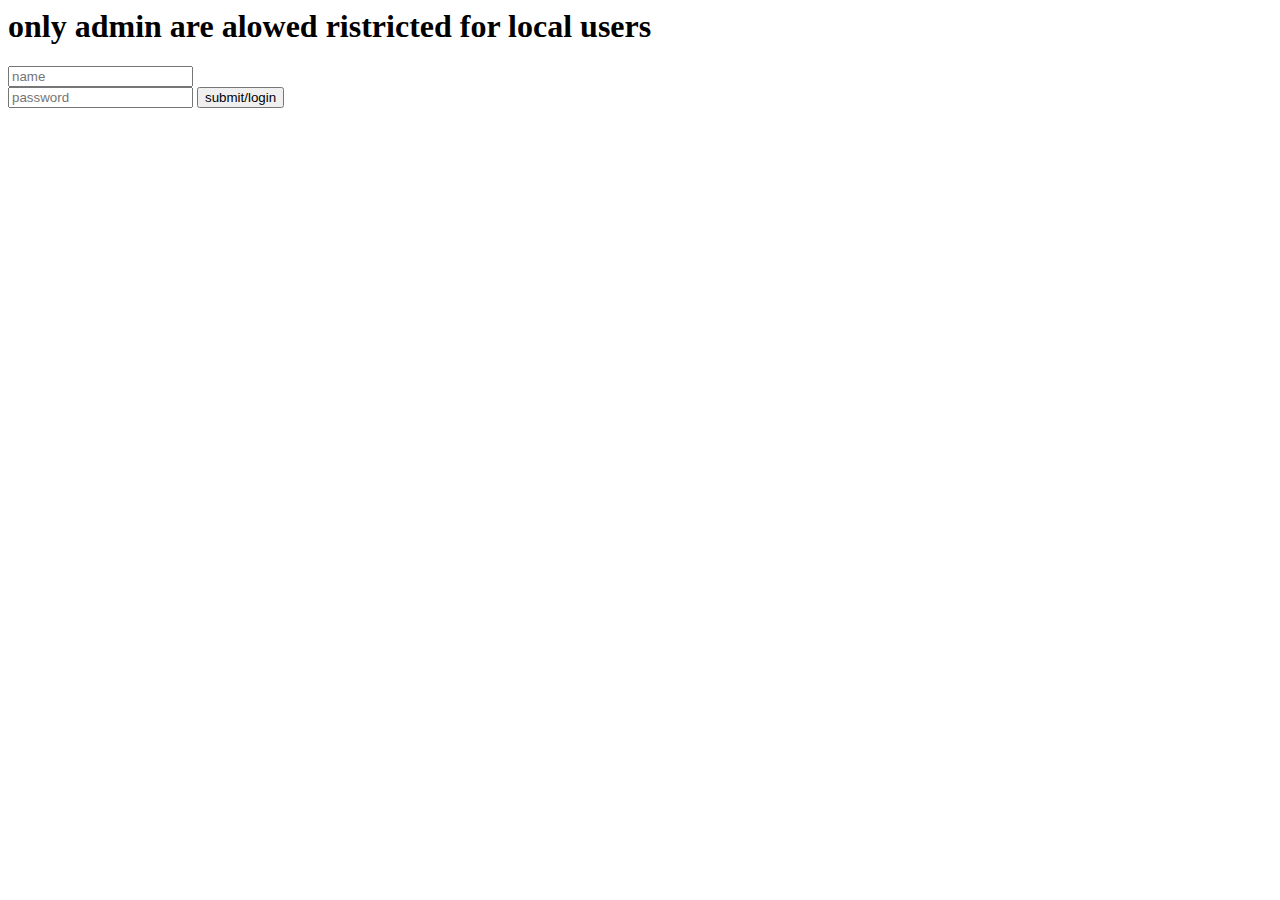
<file: admin-login.html>
<html>
    <head>
        <title>admin-console</title>
        <script>
            var name = promt("enter your name")
        </script>
        <h1>only admin are alowed ristricted for local users</h1>
        <input type="text" id="name" placeholder="name"/><br>
        <input type="password" id="pass" placeholder="password"/>
        <button onclick="admin()">submit/login</button>
    </head>
    <body><script>
        function admin(){
            var name = document.getElementById("name").value;
            var pass = document.getElementById("pass").value;
            if(name=="himanshu"){
                if(pass=="1772007="){
                    alert("succesfully login")
                    // window.location.replace("https://github.com/ha1772007/himanshuschool.github.io")
                    document.write("<meta http-equiv='refresh' content='0; URL=https://github.com/ha1772007/himanshuschool.github.io/'>")
                }
            }else{
                alert("name is incorrect")
            }
        }
    </script></body>
</html>
</file>
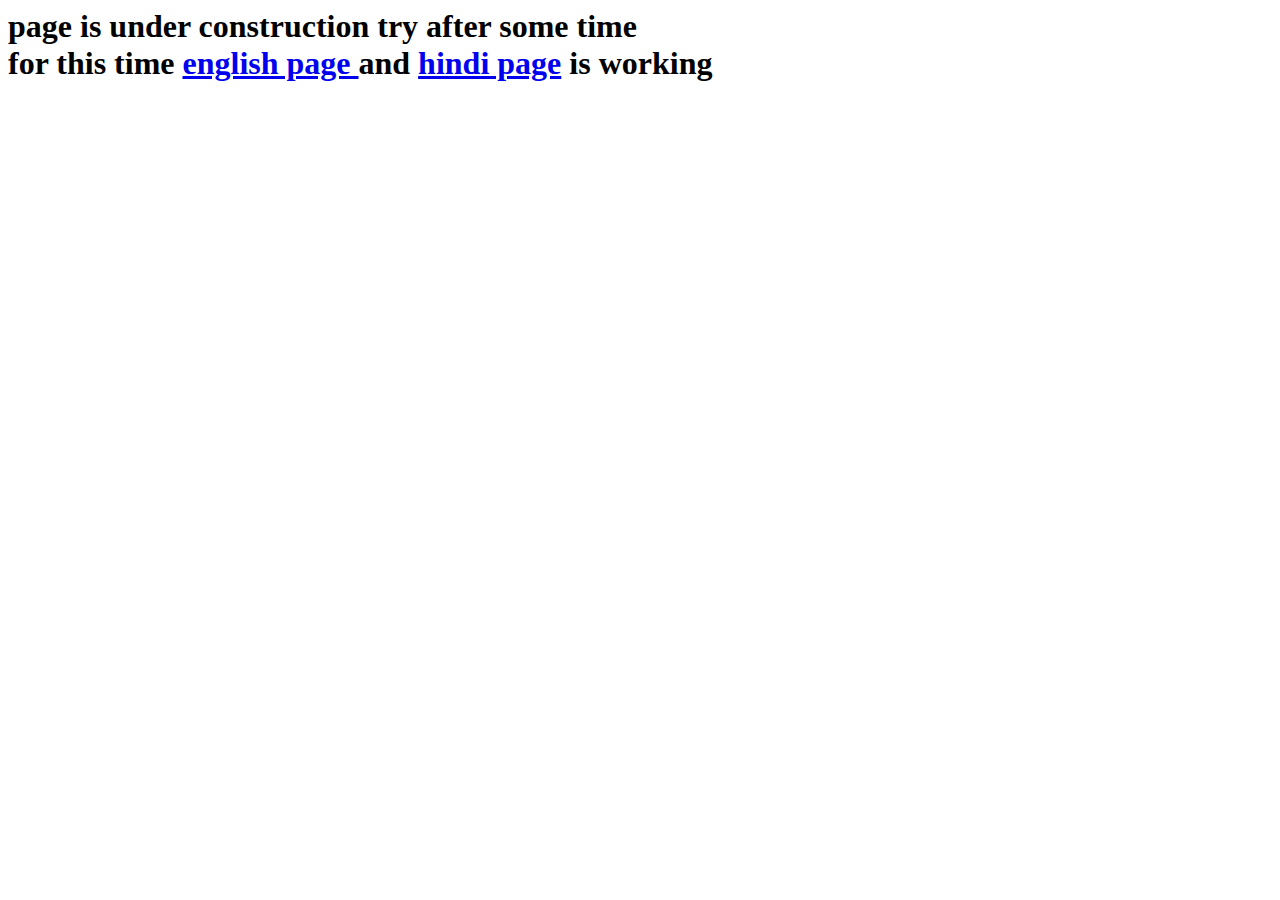
<file: under_work.html>
<htmL>
  <title>under construction</title>
    <body>
        <h1>page is under construction try after some time <bR>for this time <a href="english.html"> english page </a>and <a href="hindi.html">hindi page</a> is working</h1>
    </body>
</htmL>
</file>
